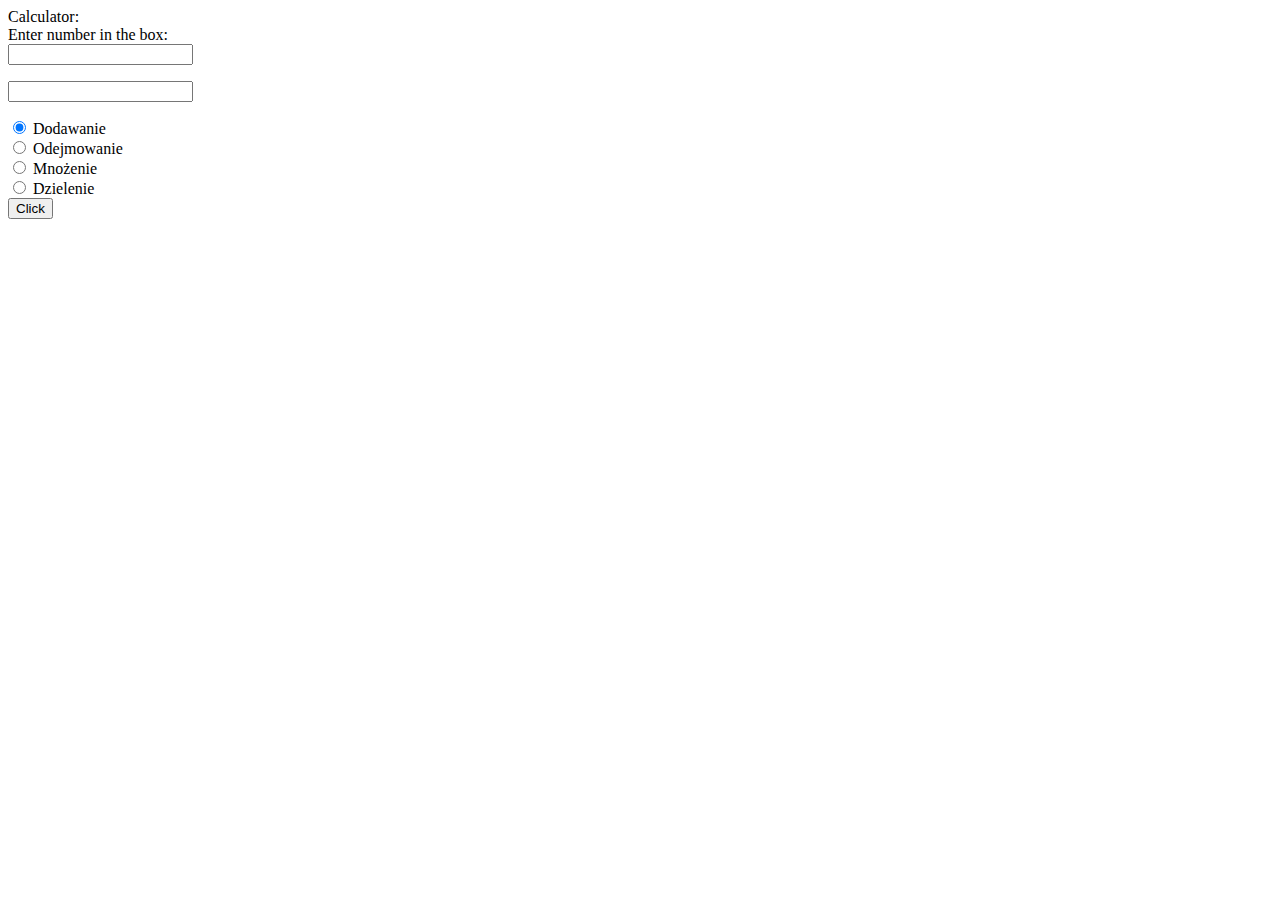
<file: zad1/index.html>
<HTML>
    <HEAD>
        <TITLE>Calculator</TITLE>
        <SCRIPT src="script.js" LANGUAGE="JavaScript"></SCRIPT>
    </HEAD>
    <BODY>
        <div>Calculator:</div>
        <FORM NAME="calc" ACTION="" METHOD="GET">Enter number in the box: <BR>
            <INPUT TYPE="number" NAME="input1" VALUE=""><P>
            <INPUT TYPE="number" NAME="input2" VALUE=""><P></P>
            <input type="radio" name="wybierz" value="option1" onchange="" checked/> Dodawanie<br>
            <input type="radio" name="wybierz" value="option2" onchange="" /> Odejmowanie<br>
            <input type="radio" name="wybierz" value="option3" onchange="" /> Mnożenie<br>
            <input type="radio" name="wybierz" value="option4" onchange="" /> Dzielenie<br>
            <INPUT TYPE="button" NAME="button" Value="Click" onClick="solve(this.form)">
        </FORM>
        <div id="result"></div>
    </BODY>
</HTML>
</file>
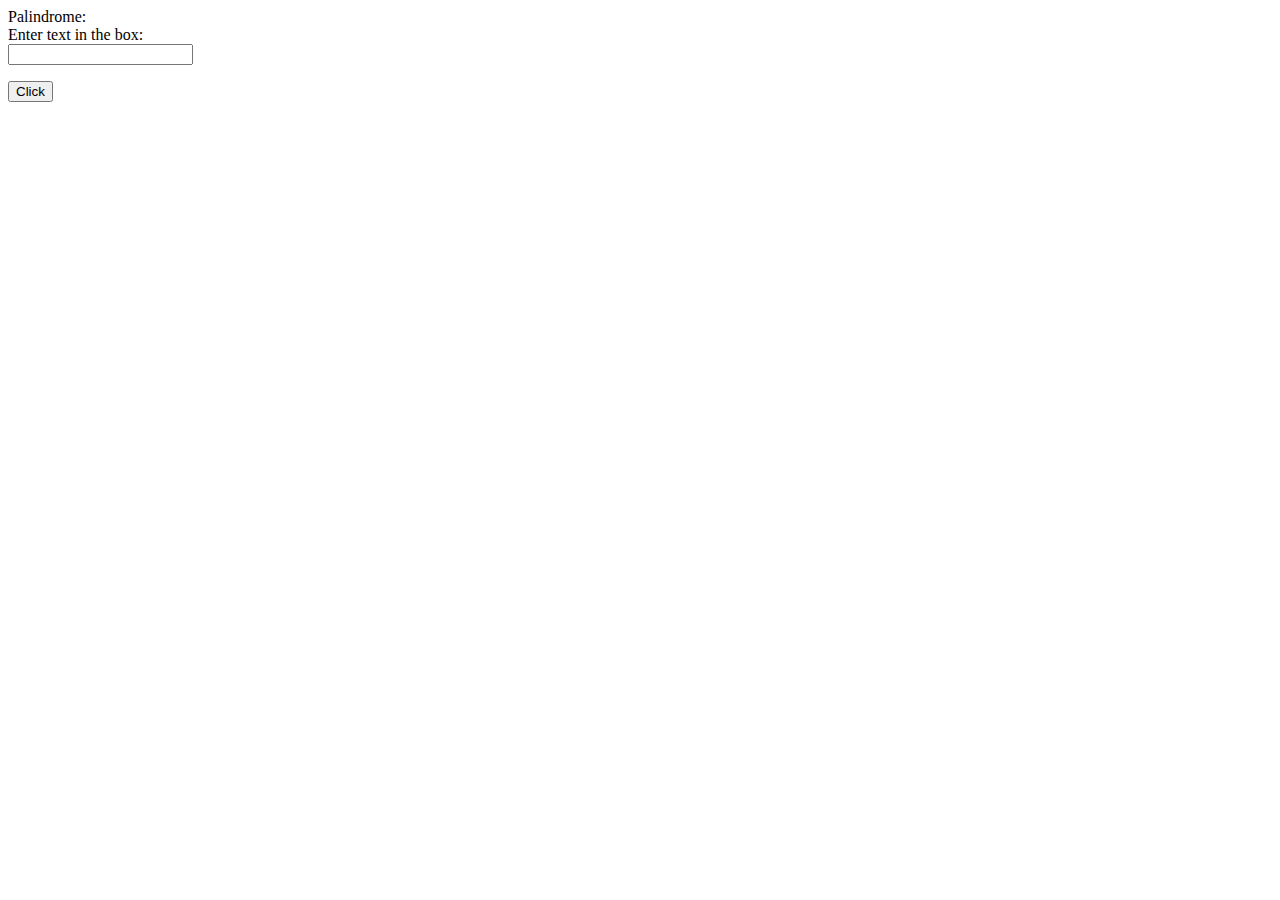
<file: zad2/index.html>
<HTML>
    <HEAD>
        <TITLE>Palindorme</TITLE>
        <SCRIPT src="script.js" LANGUAGE="JavaScript"></SCRIPT>
    </HEAD>
    <BODY>
        <div>Palindrome:</div>
        <FORM NAME="calc" ACTION="" METHOD="GET">Enter text in the box: <BR>
            <INPUT TYPE="text" NAME="input1" VALUE=""><P>
            <INPUT TYPE="button" NAME="button" Value="Click" onClick="solve(this.form)">
        </FORM>
        <div id="result"></div>
    </BODY>
</HTML>
</file>
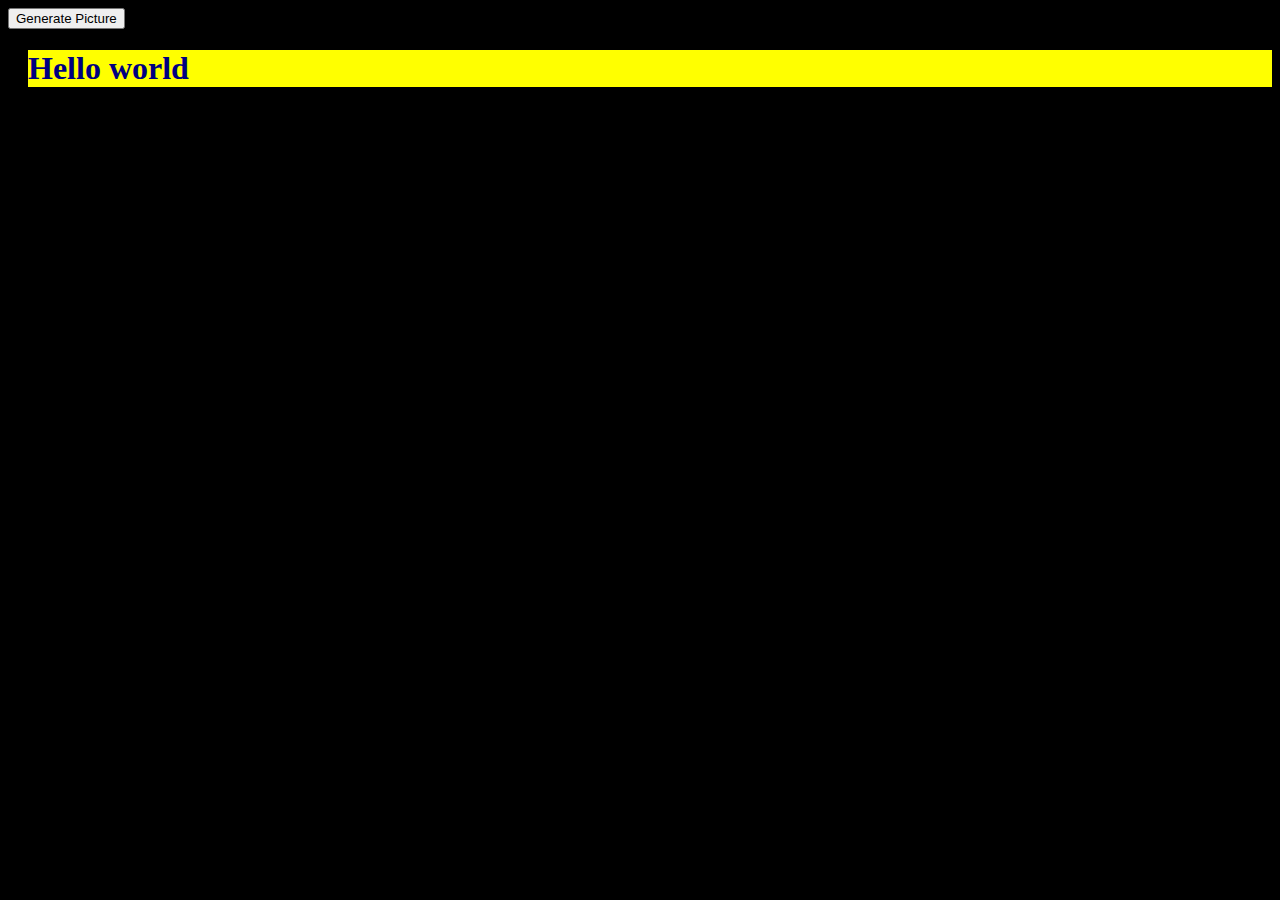
<file: 14.11/dodatkowe/index.html>
<HTML>
	<HEAD>
		<link rel="stylesheet" href="mystyle.css">
		<SCRIPT src="myscript.js" LANGUAGE="JavaScript"></SCRIPT>
	</HEAD>
	<BODY>
		<button onclick="genPicture()">Generate Picture</button>
		<h1 id="myId"> Hello world </h1>
	</BODY>
</HTML>
</file>
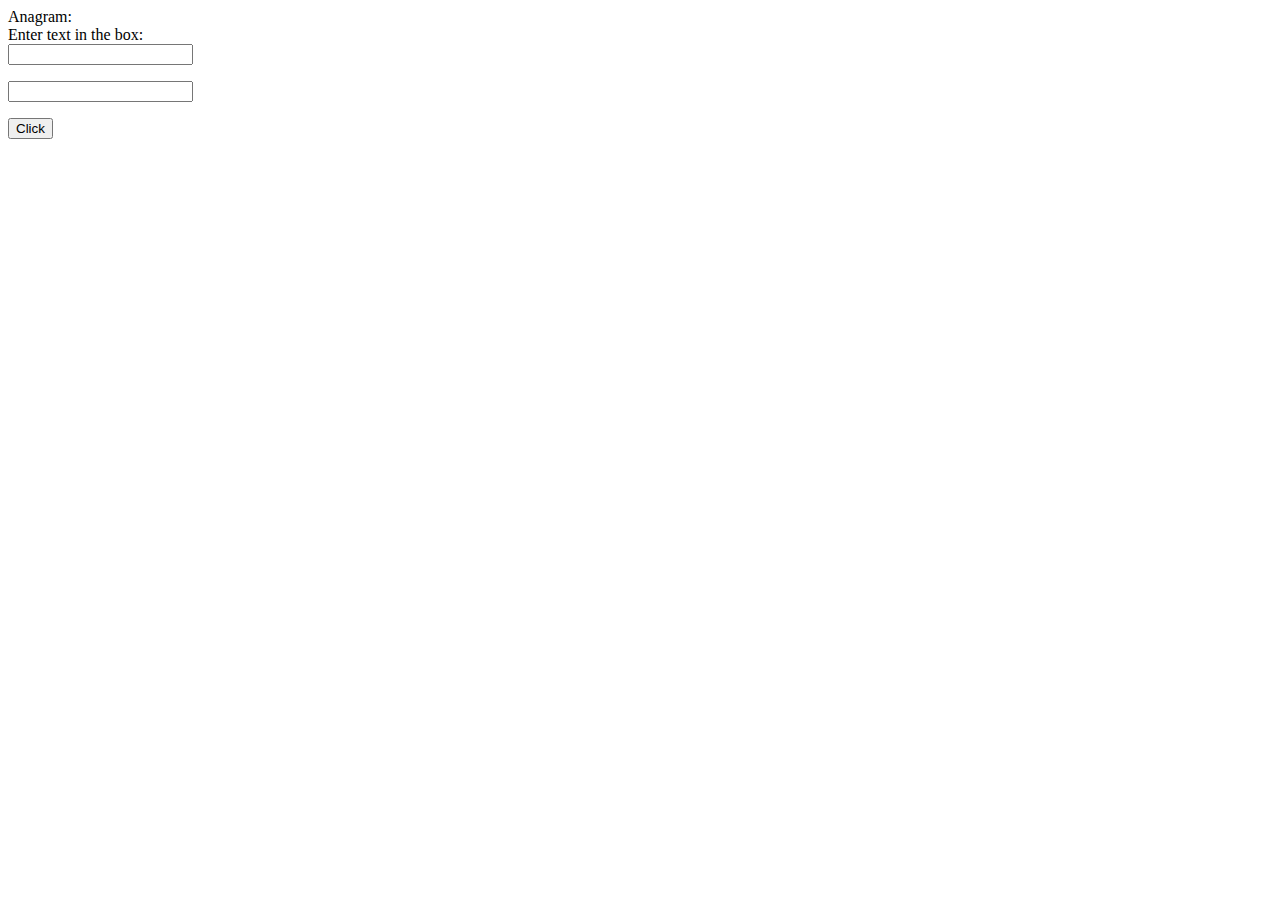
<file: 7.11/zad4/index.html>
<HTML>
    <HEAD>
        <TITLE>Anagram</TITLE>
        <SCRIPT src="script.js" LANGUAGE="JavaScript"></SCRIPT>
        <meta charset="UTF-8">
    </HEAD>
    <BODY>
        <div>Anagram:</div>
        <FORM NAME="calc" ACTION="" METHOD="GET">Enter text in the box: <BR>
            <INPUT TYPE="text" NAME="input1" VALUE=""><P>
            <INPUT TYPE="text" NAME="input2" VALUE=""><P></P>
            <INPUT TYPE="button" NAME="button" Value="Click" onClick="solve(this.form)">
        </FORM>
        <div id="result"></div>
    </BODY>
</HTML>
</file>
<file: 14.11/dodatkowe/mystyle.css>
body {
    background-color: rgb(0, 0, 0);
}
  
h1 {
    color: navy;
    margin-left: 20px;
}

#myId {
	background-color: yellow;
}
</file>
